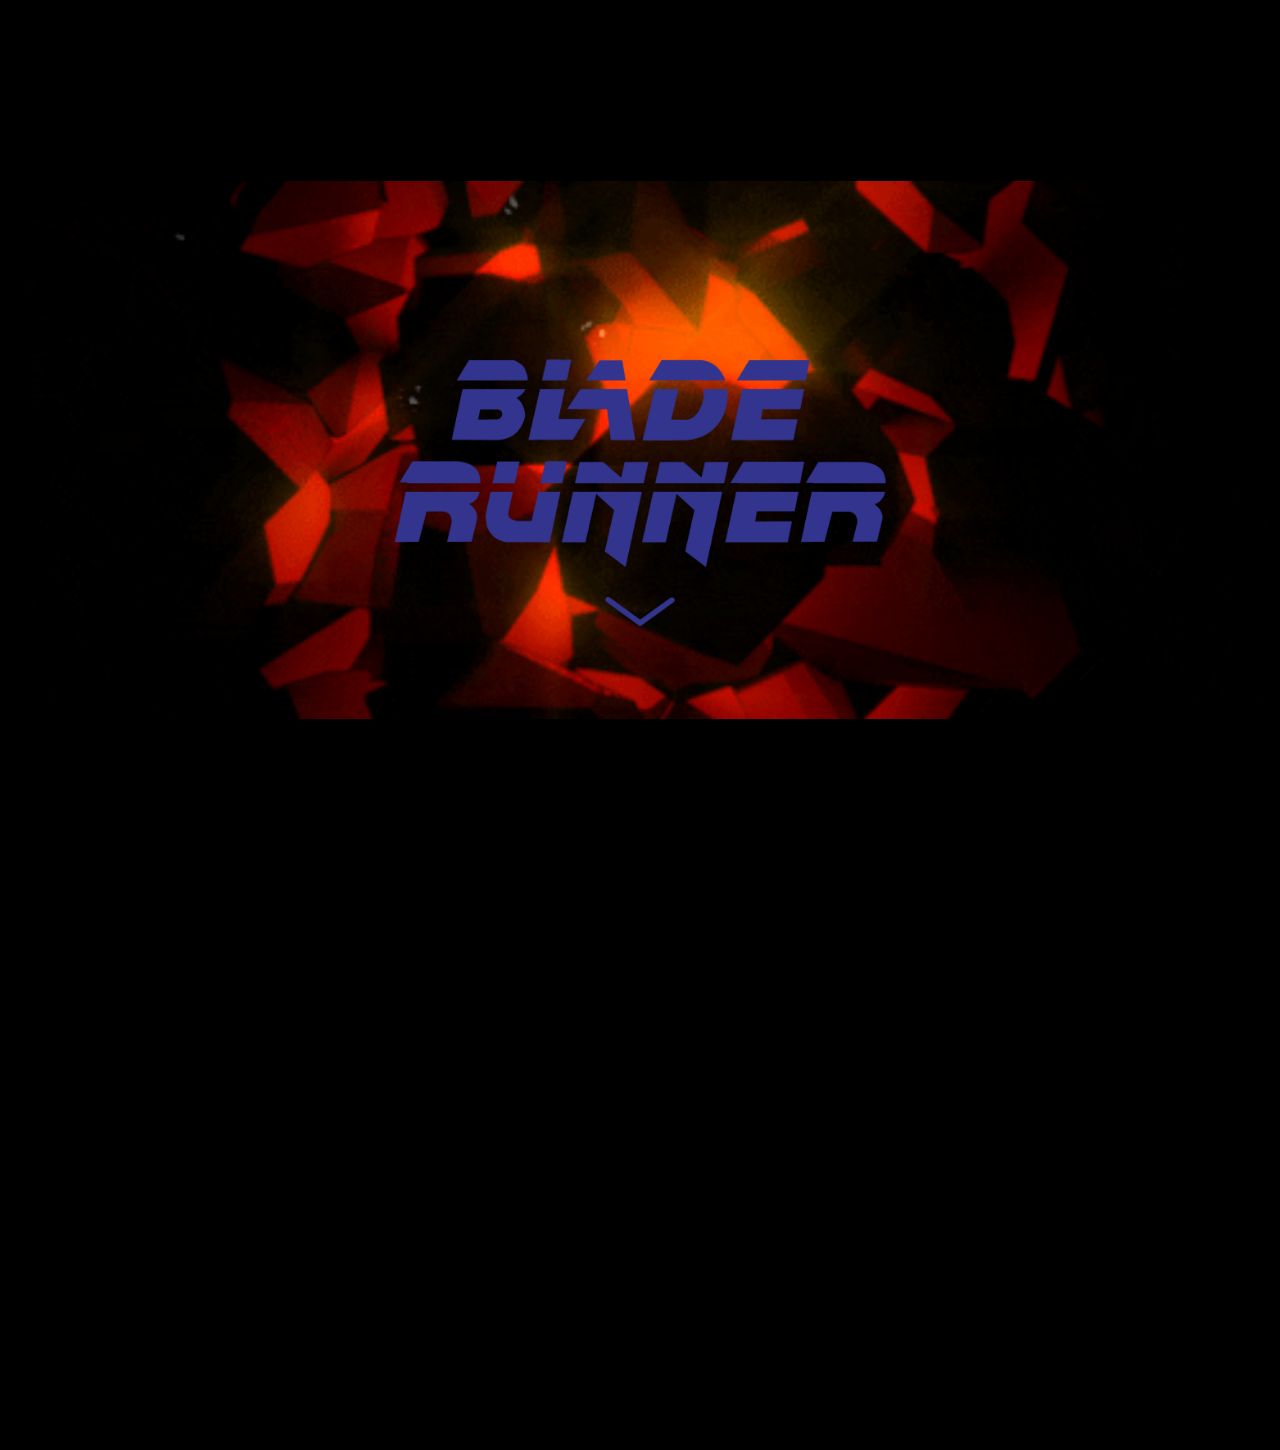
<file: closed-captions/index.html>
<!DOCTYPE html>
<html>
<head>
	<meta charset="utf-8">
	<meta http-equiv="X-UA-Compatible" content="IE=edge">
	<title>Closed Captions</title>
	<meta name="viewport" content="width=device-width, initial-scale=1">
	<link rel="stylesheet" href="https://fonts.typotheque.com/WF-023273-010687.css">
	<link rel="stylesheet" href="css.css">
</head>
<body>
      <header>
        <div class="logo"><img src="images/tekstpijl.png"></div>
      </header>
    <main>
   	<!-- <iframe width="560" height="315" src="https://www.youtube.com/embed/vrP-_T-h9YM" frameborder="0" allow="accelerometer; autoplay; encrypted-media; gyroscope; picture-in-picture" allowfullscreen></iframe> -->
	<div id="video-placeholder"></div>
	<div id="closed-captions">
		<!-- 0 --><p class="voice1">Officer K D 6 - 3 . 7.</p>
        <!-- 1 --><p class="voice1">Let’s begin.</p>
        <!-- 2 --><p class="voice1">Ready?</p>
		<!-- 3 --><p class="voice2">Yes, sir</p>
		<!-- 4 --><p class="voice1">Recite your baseline.</p>
		<!-- 5 --><p class="voice2">And blood-black nothingness began to spin.</p>
		<!-- 6 --><p class="voice2">A system of cells interlinked within cells,</p>
		<!-- 7 --><p class="voice2">interlinked within cells, interlinked within one stem.</p>
		<!-- 8 --><p class="voice3">Fuck off, skin-job!</p>
		<!-- 9 --><p class="voice2">And dreadfully distinct against the dark, a tall white fountain played.</p>
		<!-- 10 --><p class="voice1">Cells.</p>
		<!-- 11 --><p class="voice2">Cells.</p>
		<!-- 12 --><p class="voice1">Have you ever been in an institution?</p>
		<!-- 13 --><p class="voice1h">Cells.</p>
		<!-- 14 --><p class="voice2">Cells.</p>
		<!-- 15 --><p class="voice1">Do they keep you in a cell?</p>
		<!-- 16 --><p class="voice1h">Cells.</p>
		<!-- 17 --><p class="voice2">Cells.</p>
		<!-- 18 --><p class="voice1">When you're not performing your duties, do they keep you in a little box?</p>
		<!-- 19 --><p class="voice1h">Cells.</p>
		<!-- 20 --><p class="voice2">Cells.</p>
		<!-- 21 --><p class="voice1">Interlinked.</p>
		<!-- 22 --><p class="voice2">Interlinked.</p>
		<!-- 23 --><p class="voice1">What's it like to hold the hand of someone you love?</p>
		<!-- 24 --><p class="voice1">Interlinked.</p>
		<!-- 25 --><p class="voice2">Interlinked.</p>
		<!-- 26 --><p class="voice1">Did they teach you how to feel, finger to finger?</p>
		<!-- 27 --><p class="voice1">Interlinked.</p>
		<!-- 28 --><p class="voice2">Interlinked.</p>
		<!-- 29 --><p class="voice1">Do you long for having your heart interlinked?</p>
		<!-- 30 --><p class="voice1">Interlinked.</p>
		<!-- 31 --><p class="voice2">Interlinked.</p>
		<!-- 32 --><p class="voice1">Do you dream about being interlinked?</p>
		<!-- 33 --><p class="voice2">Interlinked.</p>
		<!-- 34 --><p class="voice1">What's it like to hold your child in your arms?</p>
		<!-- 35 --><p class="voice1h">Interlinked.</p>
		<!-- 36 --><p class="voice2">Interlinked.</p>
		<!-- 37 --><p class="voice1">Do you feel that there's a part of you that's missing?</p>
		<!-- 38 --><p class="voice1h">Interlinked.</p>
		<!-- 39 --><p class="voice2">Interlinked.</p>
		<!-- 40 --><p class="voice1h">Within cells interlinked.</p>
		<!-- 41 --><p class="voice2">Within cells interlinked.</p>
		<!-- 42 --><p class="voice1h">Why don't you say that three times: "within cells interlinked"</p>
		<!-- 43 --><p class="voice2">Within cells interlinked.</p>
		<!-- 44 --><p class="voice2n">Within cells interlinked.</p>
		<!-- 45 --><p class="voice2h">Within cells interlinked.</p>
		<!-- 46 --><p class="voice4">We're done.</p>
		<!-- 47 --><p class="voice4">Constant K.</p>
		<!-- 48 --><p class="voice4">You can pick up your bonus.</p>
		<!-- 49 --><p class="voice2">Thank you, sir.</p>

		<!-- 50 --><p class="voice1h">Cells.</p>
		<!-- 51 --><p class="voice2h">Cells.</p>
		<!-- 52 --><p class="voice1">Have you ever been in an institution.</p>
		<!-- 53 --><p class="voice1">Cells.</p>
        <!-- 54 --><p class="voice2">Cells.</p>
		<!-- 55 --><p class="voice1">When you're not performing your duties, do they keep you in a little box?</p>
		<!-- 56 --><p class="voice1">Cells.</p>
        <!-- 57 --><p class="voice2">Cells.</p>
        <!-- 58 --><p class="voice1">Interlinked.</p>
		<!-- 59 --><p class="voice2">Interlinked.</p>
		<!-- 60 --><p class="voice1">What’s it like to hold the hand of someone you love?</p>
        <!-- 61 --><p class="voice1">Interlinked.</p>
        <!-- 62 --><p class="voice2">Interlinked.</p>
		<!-- 63 --><p class="voice1h">Within cells interlinked.</p>
		<!-- 64 --><p class="voice2h">Within cells interlinked.</p>
		<!-- 65 --><p class="voice1h">Dreadfully.</p>
		<!-- 66 --><p class="voice2h">Dreadfully.</p>
		<!-- 67 --><p class="voice1">What's it like to be filled with dread?</p>
		<!-- 68 --><p class="voice1">Dreadfully.</p>
        <!-- 69 --><p class="voice2">Dreadfully.</p>
		<!-- 70 --><p class="voice1">Do you like being separated from other people?</p>
		<!-- 71 --><p class="voice1">Distinct.</p>
        <!-- 72 --><p class="voice2">Distinct.</p>
		<!-- 73 --><p class="voice1h">Dreadfully distinct.</p>
		<!-- 74 --><p class="voice2h">Dreadfully distinct.</p>
		<!-- 75 --><p class="voice1h">Dark.</p>
		<!-- 76 --><p class="voice2h">Dark.</p>
		<!-- 77 --><p class="voice1">Within cells interlinked.</p>
		<!-- 78 --><p class="voice2">Within cells interlinked.</p>
		<!-- 79 --><p class="voice1h">Withing one stem.</p>
		<!-- 80 --><p class="voice2">Withing one stem.</p>
		<!-- 81 --><p class="voice1h">And dreadfully distinct.</p>
		<!-- 82 --><p class="voice2">And dreadfully distinct.</p>
		<!-- 83 --><p class="voice1h">Against the dark.</p>
		<!-- 84 --><p class="voice2">Against the dark.</p>
		<!-- 85 --><p class="voice1h">A tall white fountain played.</p>
		<!-- 86 --><p class="voice2">A tall white fountain played.</p>
		<!-- 87 --><p class="voice1">You're not even close to baseline.</p>

	</div>



<!--    <div class="closed-captions">
        <p class="sound-text0"> [Spannende muziek] </p>
		<p class="sound-text1"> [Gevangenis alarm] </p>
		<p class="sound-text2"> [Spannende muziek] </p>
		<p class="sound-text3"> [Sirene alarm] </p>
		<p class="sound-text4"> [Spannende muziek] </p>
        <p class="sound-text5"> [Sirene alarm] </p>
        <p class="sound-text6"> [Spannende muziek] </p>
        <p class="sound-text7"> [Sirene alarm] </p>
    </div>-->
        
     
   

	<script src="https://www.youtube.com/iframe_api"></script>
	<script>var captions = new Array();</script>
	<script src="captions.js"></script>
	<script>var sounds = new Array();</script>
	<script src="sounds.js"></script>
	<script src="yt.js"></script>
        
         </main>
	</body>
</html>
</file>
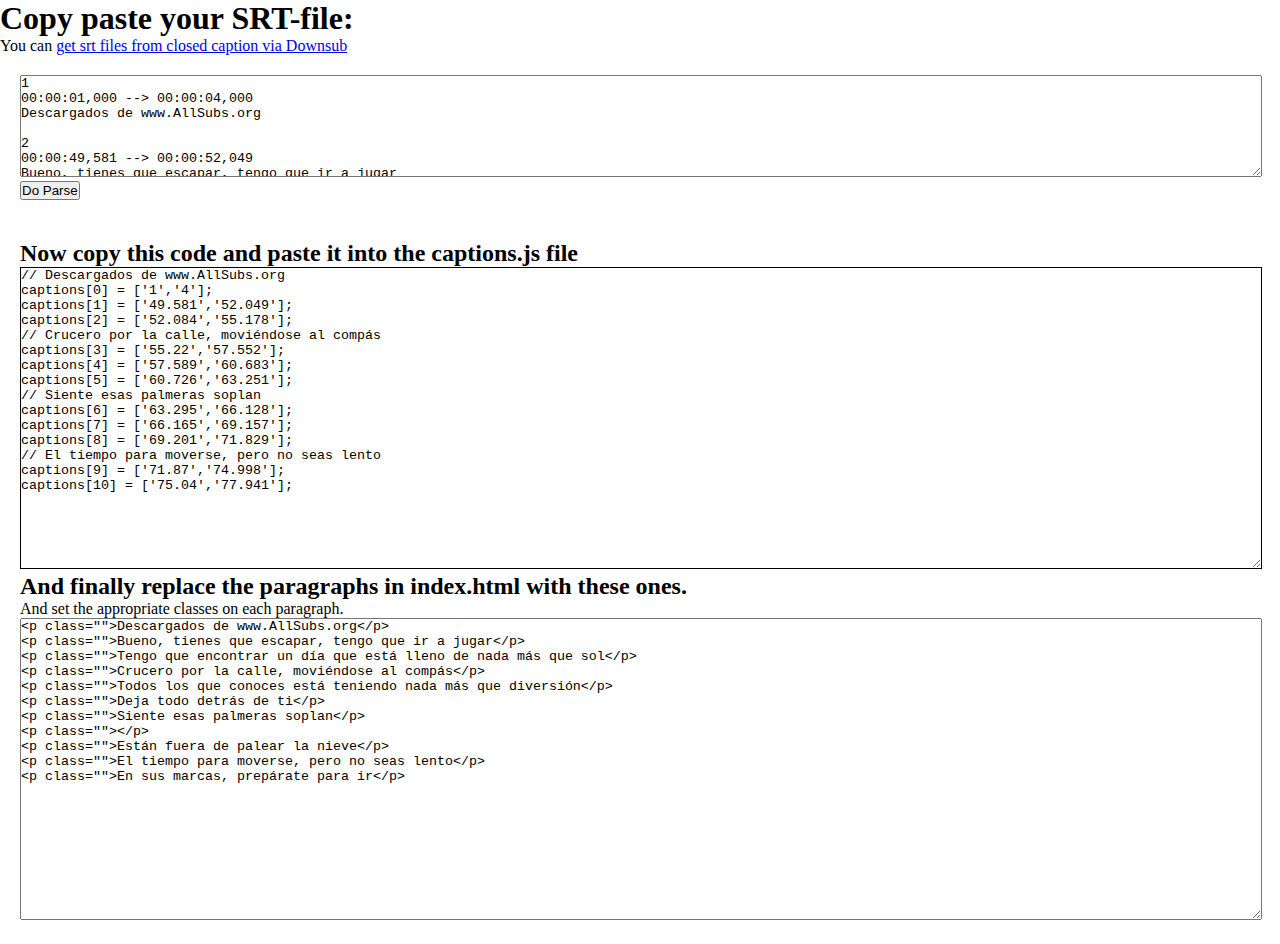
<file: generator/index.html>
<!DOCTYPE html>
<html lang="en">
<head>
	<meta charset="UTF-8">
	<meta name="viewport" content="width=device-width, initial-scale=1.0">
	<title>Generate caption times</title>
	<link rel="stylesheet" href="css.css">
</head>
<body>
	<h1>Copy paste your SRT-file:</h1>
	<p>You can <a href="https://downsub.com/">get srt files from closed caption via Downsub</a></p>
	<div class="wrapper">
		<textarea id="source">
1
00:00:01,000 --> 00:00:04,000
Descargados de www.AllSubs.org

2
00:00:49,581 --> 00:00:52,049
Bueno, tienes que escapar, tengo que ir a jugar

3
00:00:52,084 --> 00:00:55,178
Tengo que encontrar un día que está lleno de nada más que sol

4
00:00:55,220 --> 00:00:57,552
Crucero por la calle, moviéndose al compás

5
00:00:57,589 --> 00:01:00,683
Todos los que conoces está teniendo nada más que diversión

6
00:01:00,726 --> 00:01:03,251
Deja todo detrás de ti

7
00:01:03,295 --> 00:01:06,128
Siente esas palmeras soplan

8
00:01:06,165 --> 00:01:09,157


9
00:01:09,201 --> 00:01:11,829
Están fuera de palear la nieve

10
00:01:11,870 --> 00:01:14,998
El tiempo para moverse, pero no seas lento

11
00:01:15,040 --> 00:01:17,941
En sus marcas, prepárate para ir</textarea>
		<button id="doParse">Do Parse</button>
	  </div>
	  
	  <div class="wrapper">
		  <h2>Now copy this code and paste it into the captions.js file</h2>
	  <textarea id="result">
		  
	  </textarea>
	  <h2>And finally replace the paragraphs in index.html with these ones.</h2>
	  <p>And set the appropriate classes on each paragraph.</p>
	  <textarea id="paras"></textarea>
	  </div>
	  <script src="jquery.js"></script>
	  <script src="js.js"></script>
</body>
</html>
</file>
<file: closed-captions/css.css>
/* -------------------- Algemeen -------------------- */
body {
	width: 100%;
    background-color: black;
	color: white;
	margin: 0px;
	padding: 0px;
}	

header {
    width: 100%;
    height: 100vh;
    display: flex;
    justify-content: center;
    align-items: center;
}

.logo {
    background-image: url(images/alarm.gif);
    background-position: center;
    background-repeat: no-repeat;
    background-size: cover;
    z-index: 1;
}

.logo > img {
    width: 40%;
    display: flex;
    justify-content: center;
    margin-left: auto;
    margin-right: auto;
    margin-top: 2%;
}

img {
    z-index: -1;
}

main {
    width: 100%;
    display: flex;
    justify-content: center;
    align-items: center;
}

#video-placeholder {
    width: 850px;
    height: 550px;
    clip-path: inset(60px 1px 55px 1px);
}

iframe{
	display: block;
	margin: 30px auto;
}

#closed-captions p {
	opacity: 0;
	transition: .05s;
	position: absolute;
    align-content: center;
    width: 94%;
    text-align: center;
    padding: 1.5em;
	pointer-events: none;
}

#closed-captions .on {
	opacity: 1;
}

#closed-captions .off {
	transition: .2s;
	opacity: 0;
}

/* -------------------- Typografie -------------------- */
.voice1 {
    font-family: "Brenner Mono Regular" ;
	text-shadow:
    0 0 5px #fff,
    0 0 10px #fff,
    0 0 20px #fff,
    0 0 40px #0ff,
    0 0 80px #0ff,
    0 0 90px #0ff,
    0 0 100px #0ff,
    0 0 150px #0ff;
    margin-top: -535px;
    font-size: 1em;
}

.voice1h {
    font-family: "Brenner Mono Medium" ;
  	text-shadow:
    0 0 5px #fff,
    0 0 1px #fff,
    0 0 20px #fff,
    0 0 40px #0ff,
    0 0 50px #0ff,
    0 0 80px #0ff,
    0 0 90px #0ff,
    0 0 150px #0ff;
    margin-top: -535px;
    font-size: 1em;
}

.voice2 {
    font-family: "Brenner Sans Regular" ;
    color: wheat;
    margin-top: -157px;
    font-size: 1.5em;
    animation: .1s text infinite alternate;
}

.voice2n {
    font-family: "Brenner Sans Medium" ;
    color: wheat;
    margin-top: -157px;
    font-size: 1.5em;
    animation: .1s text infinite alternate;
}

.voice2h {
    font-family: "Brenner Sans Bold" ;
    color: wheat;
    margin-top: -157px;
    font-size: 1.5em;
}

.voice3 {
    font-family: "Brenner Slab Bold" ;
	color: orange;
    margin-top: -400px;
    margin-left: -150px;
    font-size: 1em;
}

.voice4 {
    font-family: "Brenner Regular" ;
    color: lightgrey;
    margin-top: -120px;
    font-size: 1.5em;
}





/* -------------------- p0 -------------------- */

.p0 span {
	opacity: 0;
	font-family: Brenner Mono Regular;
}
.p0.on span:first-of-type {
	opacity: 1;
	transition: 0s;
}
.p0.on span:nth-of-type(2) {
	opacity: 1;
	transition: 0s .4s;
	margin-right: -.25em;
}
.p0.on span:nth-of-type(3) {
	opacity: 1;
	transition: 0s .5s;
	margin-right: -.25em;
}
.p0.on span:nth-of-type(4) {
	opacity: 1;
	transition: 0s .7s;
	margin-right: -.25em;
}
.p0.on span:nth-of-type(5) {
	opacity: 1;
	transition: 0s 1.1s;
	margin-right: -.25em;
}
.p0.on span:nth-of-type(6) {
	opacity: 1;
	transition: 0s 1.4s;
	margin-right: -.25em;
}
.p0.on span:nth-of-type(7) {
	opacity: 1;
	transition: 0s 1.7s;
	margin-right: -.25em;
}
.p0.on span:nth-of-type(8) {
	opacity: 1;
	transition: 0s 2s;
}
.p0.on span:nth-of-type(9) {
	opacity: 1;
	transition: 0s 3s;
}
.p0.on span:nth-of-type(10) {
	opacity: 1;
	transition: 0s 3.2s;
}
.p0.on span:nth-of-type(11) {
	opacity: 1;
	transition: 0s 3.7s;
}

p43.on, .p44.on, .p45.on{
  opacity: 1;
  animation: textBig 0.3s ease-in-out;
}

/* -------------------- Achtergrondgeluiden -------------------- */

/* Buitenste box met sound captions */
.closed-captions {
	position: absolute;
	width: 100%;
	top: 70px;
}
/* p elementen van de sound captions */
.closed-captions p {
	opacity: 0;
	position: absolute;
	width: 50%;
	height: 50%;
	position: absolute;
    align-content: center;
    width: 100%;
    text-align: center;
    color: gray;
    font-family: "Brenner Mono Light";
    font-size: 1em;
}

/* 0 spannend intro */
.sound0 {
    background-image: url(images/alarm.gif);
    background-position: center;
    background-repeat: no-repeat;
    background-size: cover;
}

.sound0 header {
    display: none;
}

.sound0 main {
    display: block;
}


.sound0 {
    animation: doorschijn 4s forwards;
}

/* 9 gevanings alarm deuren */
.sound1{
    background-image: url(images/blue.gif);
    background-position: center;
    background-repeat: no-repeat;
    background-size: cover;
    z-index: -1;
}

.sound1 {
    animation: shaking 1s forwards;
}

/* 10 spannend intro */
.sound2{
    background-image: url(images/alarm.gif);
    background-position: center;
    background-repeat: no-repeat;
    background-size: cover;
}

/* 12 sirene */
.sound3 {
    background-image: url(images/motion.gif);
    background-position: center;
    background-repeat: no-repeat;
    background-size: cover;
}

.sound3 {
    animation: zoomInOut 0.5s ease forwards;
}

/* 13 spannend intro */
.sound4 {
    background-image: url(images/blue.gif);
    background-position: center;
    background-repeat: no-repeat;
    background-size: cover;
}

/* 16.5 bleep sec */
.sound5 {
    background-image: url(images/motion.gif);
    background-position: center;
    background-repeat: no-repeat;
    background-size: cover;
}

.sound5 {
    animation: zoom 0.5s ease forwards;
}

/* 17 sec spannend intro */
.sound6 {
   background-image: url(images/blue.gif);
    background-position: center;
    background-repeat: no-repeat;
    background-size: cover;
}

/* 23 sec fuck-off */
.sound7 {
    animation: FuckOff 1.5s ease-in-out;
}

/* 25.8 sec bleep */
.sound8 {
    background-image: url(images/motion.gif);
    background-position: center;
    background-repeat: no-repeat;
    background-size: cover;
}

.sound8 {
    animation: zoomInOut 0.5s ease forwards;
}

/* 26.3 sec spannend intro */
.sound9 {
   background-image: url(images/blue.gif);
    background-position: center;
    background-repeat: no-repeat;
    background-size: cover;
}

/* 31 sec storingsgeluid */
.sound10 {
   background-image: url(images/3d.gif);
    background-position: center;
    background-repeat: no-repeat;
    background-size: cover;
}

.sound10 {
    animation: shaking 1s forwards;
}

/* 32 sec bleep */
.sound11 {
    background-image: url(images/motion.gif);
    background-position: center;
    background-repeat: no-repeat;
    background-size: cover;
}

.sound11 {
    animation: zoomInOut 0.5s ease forwards;
}

/* 32.5 sec interview deel 1 */
.sound12 {
    background-image: url(images/glow.gif);
    background-position: center;
    background-repeat: no-repeat;
    background-size: cover;
}

.sound12 {
    animation: zoomIn 35s forwards;
}

/* 58 sec interview deel 2 */
.sound13 {
   background-image: url(images/glow.gif);
    background-position: center;
    background-repeat: no-repeat;
    background-size: cover;
}

/* 67 sec interview deel 3 */
.sound14 {
  background-image: url(images/trippy.gif);
    background-position: center;
    background-repeat: no-repeat;
    background-size: cover;
}

/* 75 sec stilte */
.sound15 {
   background-image: url(images/niks.gif);
    background-position: center;
    background-repeat: no-repeat;
    background-size: cover;
}

.sound15 {
     opacity: 0.5;
}

.sound15 {
    animation: zoomInOut 2s ease forwards;
}

/* 86 sec spannend intro */
.sound16 {
   background-image: url(images/blue.gif);
    background-position: center;
    background-repeat: no-repeat;
    background-size: cover;
}

.sound16 {
     opacity: 1;
}

/* 87 sec spannende herhaling */
.sound17 {
   background-image: url(images/fast.gif);
    background-position: center;
    background-repeat: no-repeat;
    background-size: cover;
}

.sound17 {
    animation: zoomIn 40s forwards;
}

/* 103 sec 1:43 computerpiepje */
.sound18 {
   background-image: url(images/block.gif);
    background-position: center;
    background-repeat: no-repeat;
    background-size: cover;
}

/* 104 versneld sec */
.sound19 {
    background-image: url(images/fast.gif);
    background-position: center;
    background-repeat: no-repeat;
    background-size: cover;
}

/* 113 sec nog sneller */
.sound20 {
    background-image: url(images/trippy.gif);
    background-position: center;
    background-repeat: no-repeat;
    background-size: cover;
}

/* 128 sec iets rustiger */
.sound21 {
    background-image: url(images/fast.gif);
    background-position: center;
    background-repeat: no-repeat;
    background-size: cover;
}

/* 129.5 stilte */
.sound22 {
     background-image: url(images/niks.gif);
    background-position: center;
    background-repeat: no-repeat;
    background-size: cover;
}

/* 135.5 zwart */
.sound23 {
     animation: zoomOut 0.5s 0.5s ease forwards;
}

/* -------------------- Keyframes -------------------- */


@keyframes text {
  0% { transform: skewX(0deg); }
  5% { transform: skewX(3deg); }
  10% { transform: skewX(-10eg); }
  15% { transform: skewX(3deg); }
  20% { transform: skewX(0deg); }
  100% { transform: skewX(0deg); }  
}

@keyframes doorschijn {
    25% {
        opacity: 0.5;
    }
    50% {
        opacity: 1;
    }
    75% {
        opacity: 0.5;
    }
}

@keyframes shaking {
    0% {
        transform: rotate(-3deg);
    }
    20% {
        transform: rotate(3deg);
    }
    40% {
        transform: rotate(-3deg);
    }
    60% {
        transform: rotate(3deg);
    }
    80% {
        transform: rotate(-3deg);
    }
    100% {
        transform: rotate(0deg);
    }
}

@keyframes zoomInOut {
    0% {
        transform: scale(1)
    }
    50% {
        transform: scale(0.5)
    }
    100% {
        transform: scale(1)
    }
}

@keyframes zoom {
    0% {
        transform: scale(1)
    }
    50% {
        transform: scale(0.5)
    }
    100% {
        transform: scale(1)
    }
}

@keyframes FuckOff {
    0% {
        transform: translateX(0);
    }
    100% {
        transform: translateX(70px);
    }
}

@keyframes zoomIn {
    0% {
        transform: scale(1.05);
    }
   100% {
        transform: scale(1.3);
    }
}

@keyframes textBig {
    0% {
        font-size: 1.5em;
    }
    50% {
        font-size: 1.6em;
    }
}

@keyframes zoomOut {
    0% {
        transform: scale(1.3)
    }
    10% {
        transform: scale(1)
    }
    100% {
        transform: scale(0)
    }
}
</file>
<file: generator/css.css>
*{margin:0;padding:0;}
.wrapper{
  width: 100%;
  padding:20px;
  box-sizing:border-box;
}
#source {
  width:100%;
  height: 100px;
}
textarea{
  width:100%;
  height: 300px;
}
#result,
#result td {
  border: 1px solid #000;
}
</file>
